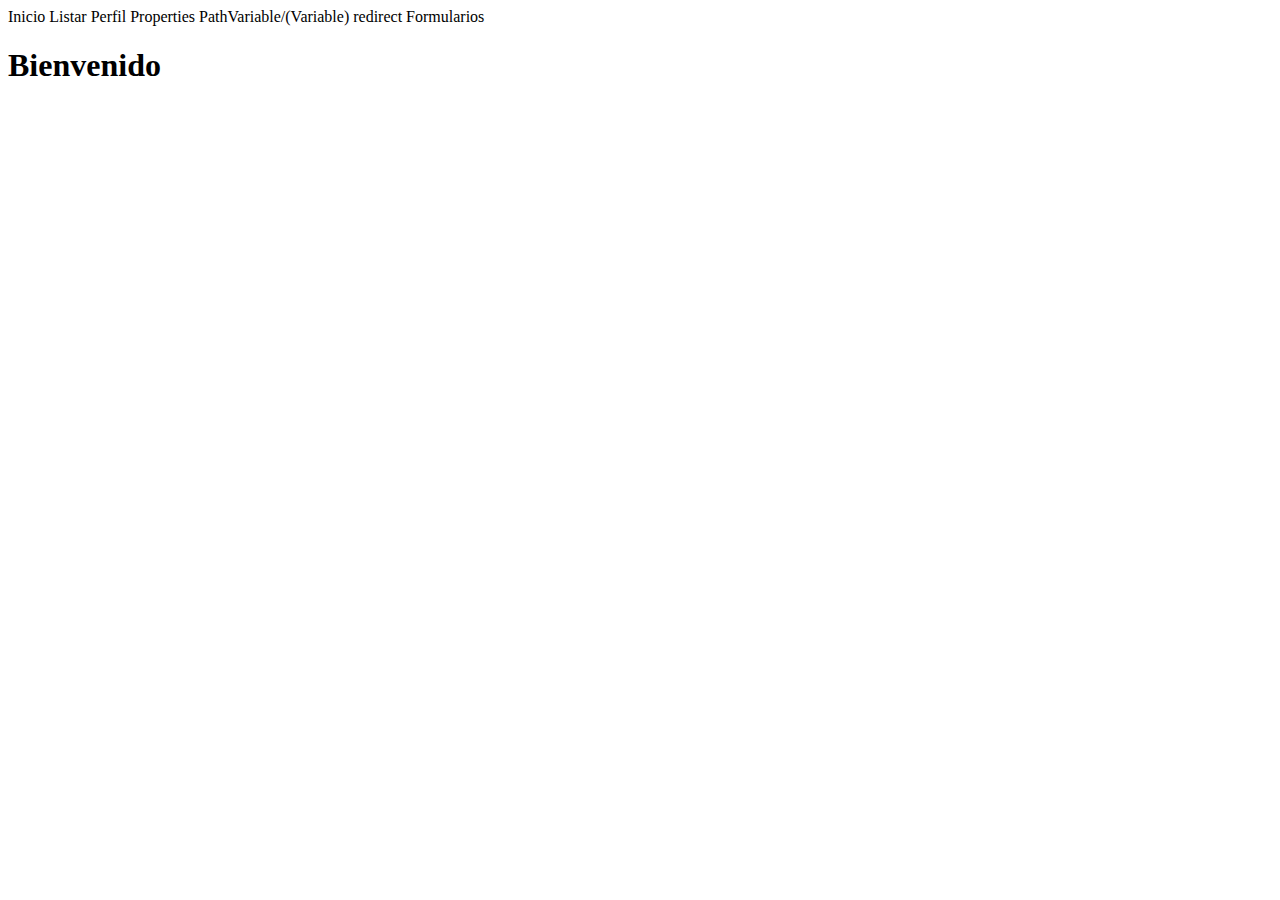
<file: src/main/resources/templates/index.html>
<!DOCTYPE html>
<html xlmns:th="http://www.thymeleaf.org">
<head>
<meta charset="ISO-8859-1">
<meta name="viewport" content="width=device-width, initial-scale=1">
<!-- el doc está en static/CSS/w3@.css no es necesario poner el static y se usa  -->
<link rel="stylesheet" type="text/css" th:href="@{CSS/w3.css}">
<title th:text="${name}"></title>
</head>
<body class="w3-container w3-padding">
<div class="w3-bar w3-black w3-padding">
  <a th:href="@{/(name='Desde listar')}" class="w3-bar-item w3-hover-green">Inicio</a>
  <a th:href="@{/listar}"class="w3-bar-item w3-hover-green">Listar</a>
  <a th:href="@{/perfil}" class="w3-bar-item w3-hover-green">Perfil</a>
  <a th:href="@{/properties}" class="w3-bar-item w3-hover-green">Properties</a>
  <a th:href="@{/path/cualquier cosa}" class="w3-bar-item w3-hover-green">PathVariable/(Variable)</a>
  <a th:href="@{/redirect}" class="w3-bar-item w3-hover-green">redirect</a>
  <a th:href="@{/form}" class="w3-bar-item w3-hover-green">Formularios</a>
</div>
<div class="w3-border w3-border-red w3-center w3-padding w3-small">
<span th:text="${fecha}"></span>
</div>
<div class="w3-panel w3-leftbar w3-pale-green w3-border-green">
<h1 >Bienvenido <span th:text="${name}"></span></h1>
</div>

<p>
<!-- Cargar una imagen desde la ruta de static / img / foto -->
<img th:src="@{img/img.PNG}" class="w3-image" style="width: 10%; height: 10%"/>
</p>




</body>
</html>
</file>
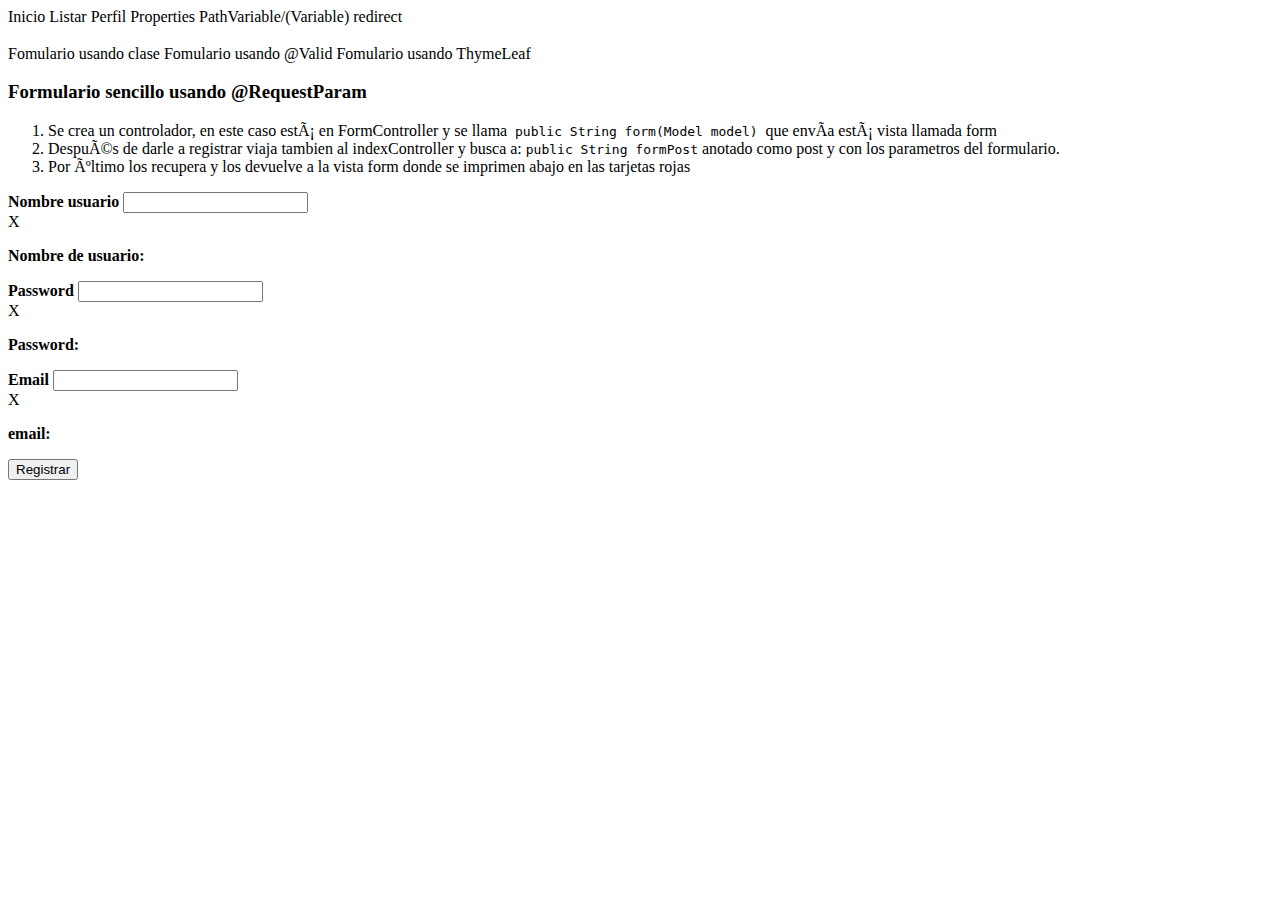
<file: src/main/resources/templates/form.html>
<!DOCTYPE html>
<html xlmns:th="http://www.thymeleaf.org">
<head>
<meta charset="ISO-8859-1">
<meta name="viewport" content="width=device-width, initial-scale=1">
<!-- el doc est� en static/CSS/w3@.css no es necesario poner el static y se usa  -->
<link rel="stylesheet" type="text/css" th:href="@{CSS/w3.css}">
<title th:text="${titulo}"></title>
</head>
<body class="w3-container w3-padding w3-black">
	<div class="w3-bar w3-black w3-padding">
		<a th:href="@{/(name='Desde listar')}"
			class="w3-bar-item w3-hover-green">Inicio</a> 
			<a th:href="@{/listar}" class="w3-bar-item w3-hover-green">Listar</a>
			 <a th:href="@{/perfil}" class="w3-bar-item w3-hover-green">Perfil</a>
			 <a	th:href="@{/properties}" class="w3-bar-item w3-hover-green">Properties</a>
		<a th:href="@{/path/cualquier cosa}"
			class="w3-bar-item w3-hover-green">PathVariable/(Variable)</a> <a
			th:href="@{/redirect}" class="w3-bar-item w3-hover-green">redirect</a>
		<span th:text="${fecha}"
			class="w3-right w3-border w3-border-red w3-center w3-padding w3-small"></span>
	</div>
	<h3 th:text="${titulo}"
		class="w3-panel w3-leftbar w3-pale-green w3-center w3-border-green w3-xxlarge w3-round-xlarge"></h3>
		<div class="w3-bar w3-black w3-padding">
		<a th:href="@{/formClass}" class="w3-bar-item w3-hover-green">Fomulario usando clase</a>
		<a th:href="@{/formClassMap}" class="w3-bar-item w3-hover-green">Fomulario usando @Valid</a>
		<a th:href="@{/formClassThymeleaf}" class="w3-bar-item w3-hover-green">Fomulario usando ThymeLeaf</a>
		</div>
	<div
		class="w3-pale-blue w3-border w3-border-blue w3-hover-shadow w3-padding">
		<div class="w3-container w3-teal">
			<h3 class="w3-center">
				<strong>Formulario sencillo usando @RequestParam</strong>
			</h3>
		</div>
		<ol>
			<li>Se crea un controlador, en este caso está en FormController y se llama<code
					class="w3-text-blue"> public String form(Model model) </code> que envía está vista llamada form
			</li>
			<li>Después de darle a registrar viaja tambien al indexController y busca a:</code>
				<code class="w3-text-blue">public String formPost</code> anotado como post y con los parametros del formulario.
			</li>
			<li>
				Por último los recupera y los devuelve a la vista form donde se imprimen abajo en las tarjetas rojas
			</li>
		</ol>
		<form method="post" th:action="@{/form}">
			<label class="w3-text-teal" for="username"><b>Nombre
					usuario</b></label> <input class="w3-input w3-border w3-white w3-border-teal"
				type="text" name="username" id="username">
				<div th:if="${username != null}">
		<div
			class="w3-panel w3-border w3-border-blue w3-hover-shadow w3-padding w3-red w3-display-containerd">
			<span onclick="this.parentElement.style.display='none'"
				class="w3-button w3-text-black w3-right w3-yellow">X</span>
			<p>
				<strong>Nombre de usuario: <span th:text="${username}"
					class=""></span></strong>
			</p>
		</div>
	</div>
				 <label
				class="w3-text-teal" for="password"><b>Password</b></label> <input
				class="w3-input w3-border w3-white w3-border-teal" type="password"
				name="password" id="password">
					<div th:if="${password != null}">
		<div
			class="w3-panel w3-border w3-border-blue w3-hover-shadow w3-padding w3-red w3-display-containerd">
			<span onclick="this.parentElement.style.display='none'"
				class="w3-button w3-text-black w3-right w3-yellow">X</span>
			<p>
				<strong>Password: <span th:text="${password}" class=""></span></strong>
			</p>
		</div>
	</div>
				
				 <label class="w3-text-teal"
				for="email"><b>Email</b></label> <input
				class="w3-input w3-border w3-white w3-border-teal" type="email"
				name="email" id="email">
				
				<div th:if="${email != null}">
		<div
			class="w3-panel w3-border w3-border-blue w3-hover-shadow w3-padding w3-red w3-display-containerd">
			<span onclick="this.parentElement.style.display='none'"
				class="w3-button w3-text-black w3-right w3-yellow">X</span>
			<p>
				<strong>email: <span th:text="${email}" class=""></span></strong>
			</p>
		</div>
	</div>
	 <input type="submit"
				class="w3-green w3-margin-top w3-text-white w3-round-xlarge w3-ripple w3-border w3-border-teal"
				value="Registrar" />
				
		</form>
	</div>
</body>
</html>
</file>
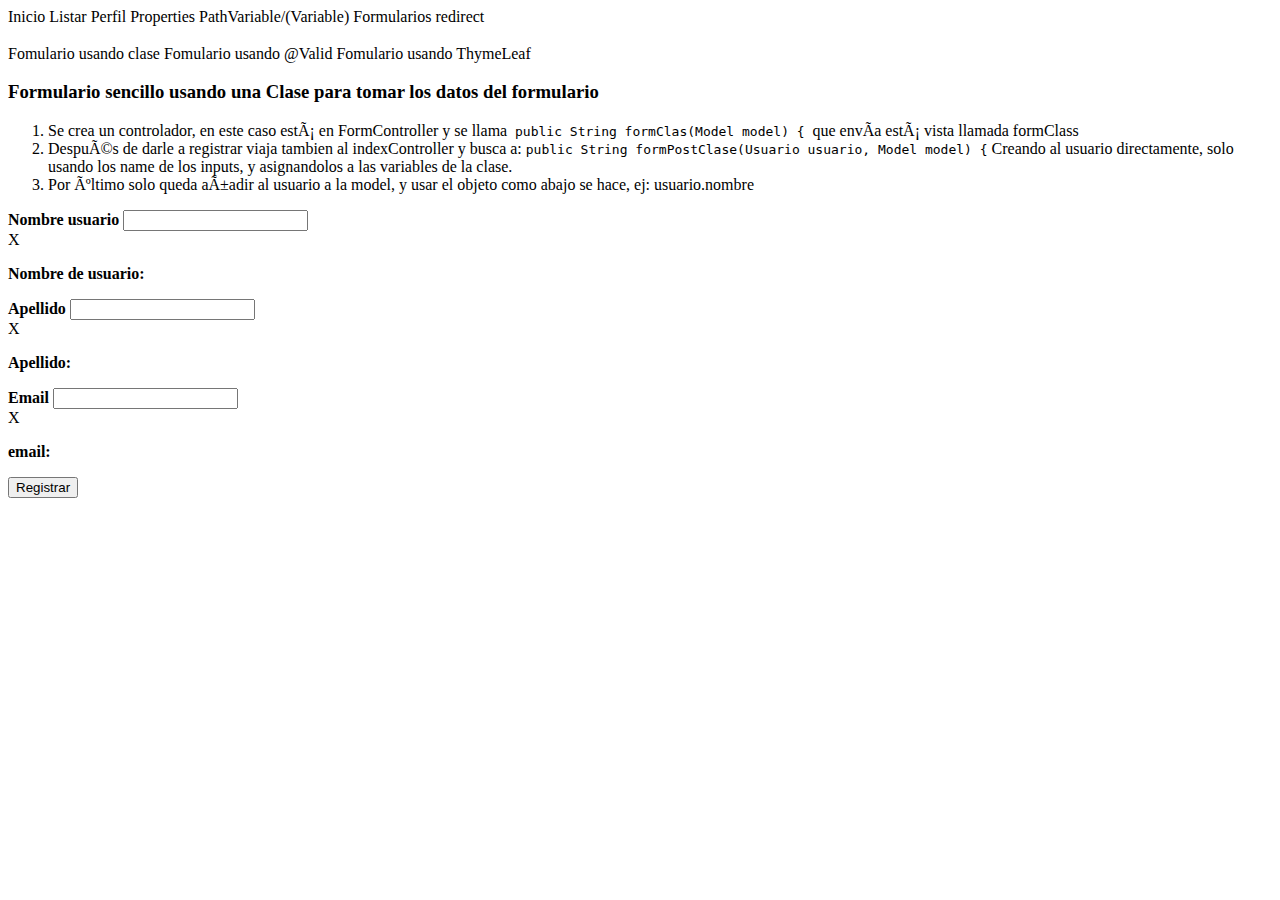
<file: src/main/resources/templates/formClass.html>
<!DOCTYPE html>
<html xlmns:th="http://www.thymeleaf.org">
<head>
<meta charset="ISO-8859-1">
<meta name="viewport" content="width=device-width, initial-scale=1">
<!-- el doc est� en static/CSS/w3@.css no es necesario poner el static y se usa  -->
<link rel="stylesheet" type="text/css" th:href="@{CSS/w3.css}">
<title th:text="${titulo}"></title>
</head>
<body class="w3-container w3-padding w3-white">
	<div class="w3-bar w3-black w3-padding">
		<a th:href="@{/(name='Desde listar')}"
			class="w3-bar-item w3-hover-green">Inicio</a> <a th:href="@{/listar}"
			class="w3-bar-item w3-hover-green">Listar</a> <a th:href="@{/perfil}"
			class="w3-bar-item w3-hover-green">Perfil</a> <a
			th:href="@{/properties}" class="w3-bar-item w3-hover-green">Properties</a>
		<a th:href="@{/path/cualquier cosa}" class="w3-bar-item w3-hover-green">PathVariable/(Variable)</a> 
		<a th:href="@{/form}" class="w3-bar-item w3-hover-green">Formularios</a> 
		<a th:href="@{/redirect}" class="w3-bar-item w3-hover-green">redirect</a>
		<span th:text="${fecha}" class="w3-right w3-border w3-border-red w3-center w3-padding w3-small"></span>
	</div>
	<h3 th:text="${titulo}"
		class="w3-panel w3-leftbar w3-pale-green w3-center w3-border-green w3-xxlarge w3-round-xlarge"></h3>
		<div class="w3-bar w3-black w3-padding">
		<a th:href="@{/formClass}" class="w3-bar-item w3-hover-green">Fomulario usando clase</a>
		<a th:href="@{/formClassMap}" class="w3-bar-item w3-hover-green">Fomulario usando @Valid</a>
		<a th:href="@{/formClassThymeleaf}" class="w3-bar-item w3-hover-green">Fomulario usando ThymeLeaf</a>
		</div>
 	<div 
		class="w3-pale-blue w3-border w3-border-blue w3-hover-shadow w3-padding">
		<div class="w3-container w3-sand">
			<h3 class="w3-center">
				<strong>Formulario sencillo usando una Clase para tomar los datos del formulario</strong>
			</h3>
		</div>
		<ol>
			<li>Se crea un controlador, en este caso está en FormController y se llama<code
					class="w3-text-blue"> public String formClas(Model model) { </code> que envía está vista llamada formClass
			</li>
			<li>Después de darle a registrar viaja tambien al indexController y busca a:</code>
				<code class="w3-text-blue">public String formPostClase(Usuario usuario, Model model) {</code> 
			 	Creando al usuario directamente, solo usando los name de los inputs, y asignandolos a las variables de la clase.
			</li>
			<li>
				Por último solo queda añadir al usuario a la model, y usar el objeto como abajo se hace, ej: usuario.nombre
			</li>
		</ol>
		<form method="post" th:action="@{/formClass}">
			<label class="w3-text-teal" for="nombre"><b>Nombre
					usuario</b></label> <input class="w3-input w3-border w3-white w3-border-teal"
				type="text" name="nombre" id="nombre">
				<div th:if="${usuario != null && usuario.nombre != null}">
		<div
			class="w3-panel w3-border w3-border-blue w3-hover-shadow w3-padding w3-red w3-display-containerd">
			<span onclick="this.parentElement.style.display='none'"
				class="w3-button w3-text-black w3-right w3-yellow">X</span>
			<p>
				<strong>Nombre de usuario: <span th:text="${usuario.nombre}"
					class=""></span></strong>
			</p>
		</div>
	</div>
				 <label
				class="w3-text-teal" for="apellido"><b>Apellido</b></label> <input
				class="w3-input w3-border w3-white w3-border-teal" type="text"
				name="apellido" id="password">
					<div th:if="${usuario != null && usuario.apellido != null}">
		<div
			class="w3-panel w3-border w3-border-blue w3-hover-shadow w3-padding w3-red w3-display-containerd">
			<span onclick="this.parentElement.style.display='none'"
				class="w3-button w3-text-black w3-right w3-yellow">X</span>
			<p>
				<strong>Apellido: <span th:text="${usuario.apellido}" class=""></span></strong>
			</p>
		</div>
	</div>
				
				 <label class="w3-text-teal"
				for="email"><b>Email</b></label> <input
				class="w3-input w3-border w3-white w3-border-teal" type="email"
				name="email" id="email">
				
				<div th:if="${usuario != null && usuario.email != null}">
		<div
			class="w3-panel w3-border w3-border-blue w3-hover-shadow w3-padding w3-red w3-display-containerd">
			<span onclick="this.parentElement.style.display='none'"
				class="w3-button w3-text-black w3-right w3-yellow">X</span>
			<p>
				<strong>email: <span th:text="${usuario.email}" class=""></span></strong>
			</p>
		</div>
	</div>
	 <input type="submit"
				class="w3-green w3-margin-top w3-text-white w3-round-xlarge w3-ripple w3-border w3-border-teal"
				value="Registrar" />
				
		</form>
	</div>	
</body>
</html>
</file>
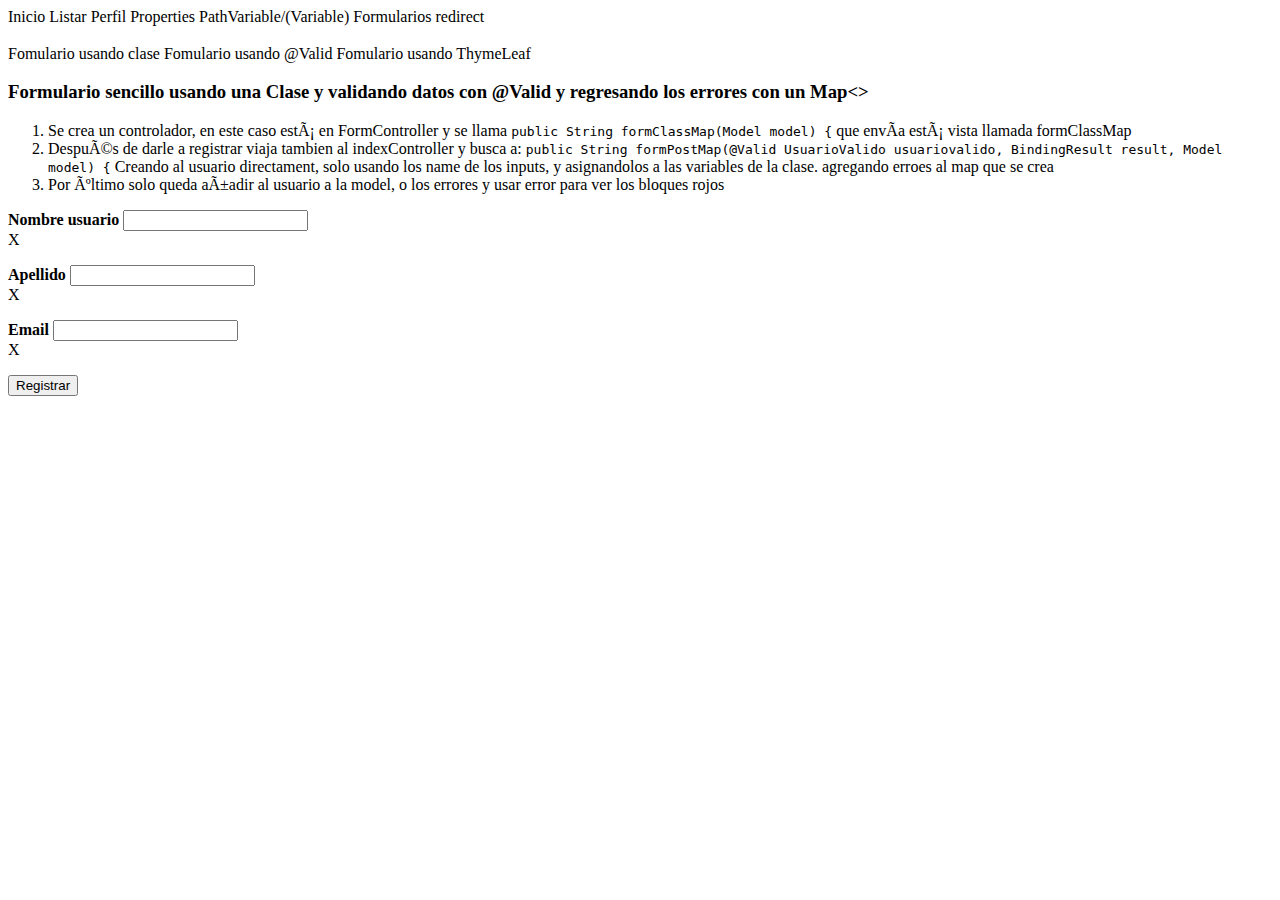
<file: src/main/resources/templates/formClassMap.html>
<!DOCTYPE html>
<html xlmns:th="http://www.thymeleaf.org">
<head>
<meta charset="ISO-8859-1">
<meta name="viewport" content="width=device-width, initial-scale=1">
<!-- el doc est� en static/CSS/w3@.css no es necesario poner el static y se usa  -->
<link rel="stylesheet" type="text/css" th:href="@{CSS/w3.css}">
<title th:text="${titulo}"></title>
</head>
<body class="w3-container w3-padding w3-pink">
	<div class="w3-bar w3-black w3-padding">
		<a th:href="@{/(name='Desde listar')}"
			class="w3-bar-item w3-hover-green">Inicio</a> <a th:href="@{/listar}"
			class="w3-bar-item w3-hover-green">Listar</a> <a th:href="@{/perfil}"
			class="w3-bar-item w3-hover-green">Perfil</a> <a
			th:href="@{/properties}" class="w3-bar-item w3-hover-green">Properties</a>
		<a th:href="@{/path/cualquier cosa}" class="w3-bar-item w3-hover-green">PathVariable/(Variable)</a> 
		<a th:href="@{/form}" class="w3-bar-item w3-hover-green">Formularios</a> 
		<a th:href="@{/redirect}" class="w3-bar-item w3-hover-green">redirect</a>
		<span th:text="${fecha}" class="w3-right w3-border w3-border-red w3-center w3-padding w3-small"></span>
	</div>
	<h3 th:text="${titulo}"
		class="w3-panel w3-leftbar w3-pale-green w3-center w3-border-green w3-xxlarge w3-round-xlarge"></h3>
		<div class="w3-bar w3-black w3-padding">
		<a th:href="@{/formClass}" class="w3-bar-item w3-hover-green">Fomulario usando clase</a>
		<a th:href="@{/formClassMap}" class="w3-bar-item w3-hover-green">Fomulario usando @Valid</a>
		<a th:href="@{/formClassThymeleaf}" class="w3-bar-item w3-hover-green">Fomulario usando ThymeLeaf</a>
		</div>
 	<div 
		class="w3-pale-blue w3-border w3-border-blue w3-hover-shadow w3-padding">
		<div class="w3-container w3-sand">
			<h3 class="w3-center">
				<strong>Formulario sencillo usando una Clase y validando datos con @Valid y regresando los errores con un Map&lt;&gt;</strong>
			</h3>
		</div>
		<ol>
			<li>Se crea un controlador, en este caso está en FormController y se llama <code
					class="w3-text-blue">public String formClassMap(Model model) {</code> que envía está vista llamada formClassMap
			</li>
			<li>Después de darle a registrar viaja tambien al indexController y busca a:</code>
				<code class="w3-text-blue">public String formPostMap(@Valid UsuarioValido usuariovalido, BindingResult result, Model model) {</code> 
			 	Creando al usuario directament, solo usando los name de los inputs, y asignandolos a las variables de la clase.
			 	 agregando erroes al map que se crea
			</li>
			<li>
				Por último solo queda añadir al usuario a la model, o los errores y usar error para ver los bloques rojos
			</li>
		</ol>
		<form method="post" th:action="@{/formClassMap}">
			<label class="w3-text-teal" for="nombre"><b>Nombre
					usuario</b></label> <!-- Usamos thymeleaf para tomar el valor del campo que se envía -->
					<input class="w3-input w3-border w3-white w3-border-teal" type="text" name="nombre" id="nombre" th:value="${usuarioValido.nombre}">
  <div th:if="${error != null  && error.containsKey('nombre')}">
		<div
			class="w3-panel w3-border w3-border-blue w3-hover-shadow w3-padding w3-red w3-display-containerd">
			<span onclick="this.parentElement.style.display='none'"
				class="w3-button w3-text-black w3-right w3-yellow">X</span>
			<p>
				<strong><span th:text="${error.nombre}"></span></strong>
			</p> 
		</div>
	</div>
				 <label
				class="w3-text-teal" for="apellido"><b>Apellido</b></label> 
				<input class="w3-input w3-border w3-white w3-border-teal" type="text" name="apellido" id="apellido" th:value="${usuarioValido.apellido}">
					<div th:if="${error != null  && error.containsKey('apellido')}">
		<div
			class="w3-panel w3-border w3-border-blue w3-hover-shadow w3-padding w3-red w3-display-containerd">
			<span onclick="this.parentElement.style.display='none'"
				class="w3-button w3-text-black w3-right w3-yellow">X</span>
			<p>
				<strong><span th:text="${error.apellido}" class=""></span></strong>
			</p>
		</div>
	</div>
				
				 <label class="w3-text-teal"
				for="email"><b>Email</b></label> 
				<input class="w3-input w3-border w3-white w3-border-teal" type="email" name="email" id="email" th:value="${usuarioValido.email}">
				
				<div th:if="${error != null  && error.containsKey('email')}">
		<div
			class="w3-panel w3-border w3-border-blue w3-hover-shadow w3-padding w3-red w3-display-containerd">
			<span onclick="this.parentElement.style.display='none'"
				class="w3-button w3-text-black w3-right w3-yellow">X</span>
			<p>
				<strong><span th:text="${error.email}" class=""></span></strong>
			</p>
		</div>
	</div>
	 <input type="submit"
				class="w3-green w3-margin-top w3-text-white w3-round-xlarge w3-ripple w3-border w3-border-teal"
				value="Registrar" />
				
		</form>
	</div>	
</body>
</html>
</file>
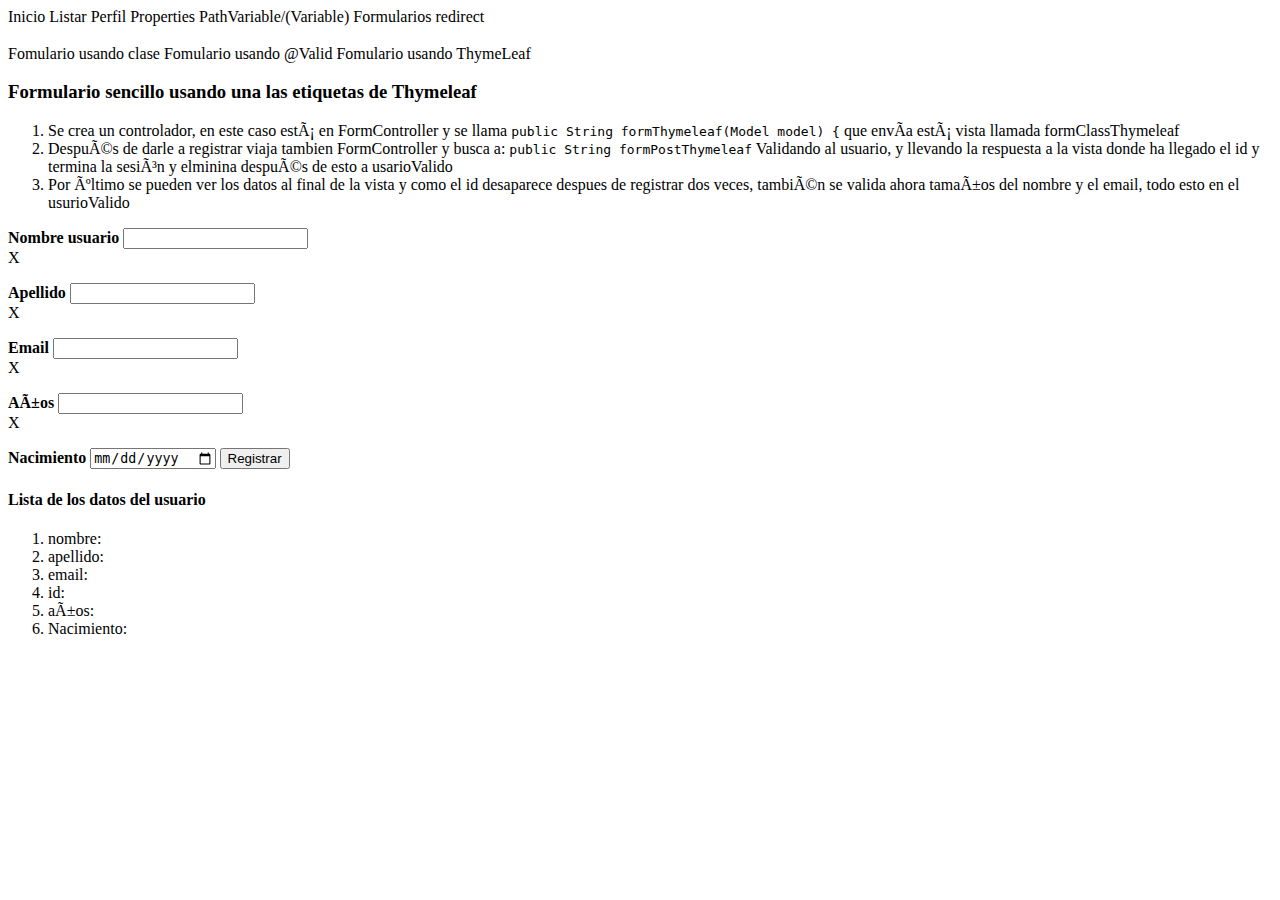
<file: src/main/resources/templates/formClassThymeleaf.html>
<!DOCTYPE html>
<html xlmns:th="http://www.thymeleaf.org">
<head>
<meta charset="ISO-8859-1">
<meta name="viewport" content="width=device-width, initial-scale=1">
<!-- el doc est� en static/CSS/w3@.css no es necesario poner el static y se usa  -->
<link rel="stylesheet" type="text/css" th:href="@{CSS/w3.css}">
<title th:text="${titulo}"></title>
</head>
<body class="w3-container w3-padding w3-lime">
	<div class="w3-bar w3-black w3-padding">
		<a th:href="@{/(name='Desde listar')}"
			class="w3-bar-item w3-hover-green">Inicio</a> <a th:href="@{/listar}"
			class="w3-bar-item w3-hover-green">Listar</a> <a th:href="@{/perfil}"
			class="w3-bar-item w3-hover-green">Perfil</a> <a
			th:href="@{/properties}" class="w3-bar-item w3-hover-green">Properties</a>
		<a th:href="@{/path/cualquier cosa}" class="w3-bar-item w3-hover-green">PathVariable/(Variable)</a> 
		<a th:href="@{/form}" class="w3-bar-item w3-hover-green">Formularios</a> 
		<a th:href="@{/redirect}" class="w3-bar-item w3-hover-green">redirect</a>
		<span th:text="${fecha}" class="w3-right w3-border w3-border-red w3-center w3-padding w3-small"></span>
	</div>
	<h3 th:text="${titulo}"
		class="w3-panel w3-leftbar w3-pale-green w3-center w3-border-green w3-xxlarge w3-round-xlarge"></h3>
		<div class="w3-bar w3-black w3-padding">
		<a th:href="@{/formClass}" class="w3-bar-item w3-hover-green">Fomulario usando clase</a>
		<a th:href="@{/formClassMap}" class="w3-bar-item w3-hover-green">Fomulario usando @Valid</a>
		<a th:href="@{/formClassThymeleaf}" class="w3-bar-item w3-hover-green">Fomulario usando ThymeLeaf</a>
		</div>
 	<div 
		class="w3-pale-blue w3-border w3-border-blue w3-hover-shadow w3-padding">
		<div class="w3-container w3-sand">
			<h3 class="w3-center">
				<strong>Formulario sencillo usando una las etiquetas de Thymeleaf</strong>
			</h3>
		</div>
		<ol>
			<li>Se crea un controlador, en este caso está en FormController y se llama <code
					class="w3-text-blue">public String formThymeleaf(Model model) {</code> que envía está vista llamada formClassThymeleaf
			</li>
			<li>Después de darle a registrar viaja tambien FormController y busca a:</code>
				<code class="w3-text-blue">public String formPostThymeleaf</code> 
			 	Validando al usuario, y llevando la respuesta a la vista donde ha llegado el id y termina la sesión y elminina después de esto a usarioValido
			</li>
			<li>
				Por último se pueden ver los datos al final de la vista y como el id desaparece despues de registrar dos veces, también se valida ahora
				tamaños del nombre y el email, todo esto en el usurioValido
			</li>
		</ol>
		
		<!-- --------------------------------------------------------------------------------------------------------------------------------- -->		
		
		<!-- Insertarmos el atributo th:object="${usuarioValido}  para usar solo sus campos en los inputs y no usar el nombre de la variable usuarioValido.algo-->
	
		<!-- --------------------------------------------------------------------------------------------------------------------------------------------- -->
		
		<form method="post" th:action="@{/formClassThymeleaf}" th:object="${usuarioValido}">
			<label class="w3-text-teal" for="nombre"><b>Nombre usuario</b></label>
			
		<!-- --------------------------------------------------------------------------------------------------------------------------------- -->		
		
		<!-- Se quita name y value, reemplazando value por field que inserta el name y usando el * y solo el campo del obj que se inserta  en la etiqueta form -->
	
		<!-- --------------------------------------------------------------------------------------------------------------------------------- -->		
	
					<input class="w3-input w3-border w3-white w3-border-teal" type="text" id="nombre" th:field="*{nombre}">
		
		<!-- --------------------------------------------------------------------------------------------------------------------------------- -->		
		
		<!-- Usamos ahora th:if="${#fields.hasErrors('nombre')} para saber si contiene errores, y th:errors="*{nombre}" para mostrar el error -->
	
		<!-- --------------------------------------------------------------------------------------------------------------------------------- -->	
  <div th:if="${#fields.hasErrors('nombre')}">
		<div
			class="w3-panel w3-border w3-border-blue w3-hover-shadow w3-padding w3-red w3-display-containerd">
			<span onclick="this.parentElement.style.display='none'"
				class="
				w3-button w3-text-black w3-right w3-yellow">X</span>
			<p>
				<strong><span th:errors="*{nombre}"></span></strong>
			</p> 
		</div>
	</div>
				 <label
				class="w3-text-teal" for="apellido"><b>Apellido</b></label> 
				<input class="w3-input w3-border w3-white w3-border-teal" type="text" id="apellido" th:field="*{apellido}">
					<div th:if="${#fields.hasErrors('apellido')}">
		<div
			class="w3-panel w3-border w3-border-blue w3-hover-shadow w3-padding w3-red w3-display-containerd">
			<span onclick="this.parentElement.style.display='none'"
				class="w3-button w3-text-black w3-right w3-yellow">X</span>
			<p>
				<strong><span th:errors="*{apellido}" class=""></span></strong>
			</p>
		</div>
	</div>
				
				 <label class="w3-text-teal"
				for="email"><b>Email</b></label> 
				<input class="w3-input w3-border w3-white w3-border-teal" type="text" id="email" th:field="*{email}">
				
				<div th:if="${#fields.hasErrors('email')}">
		<div
			class="w3-panel w3-border w3-border-blue w3-hover-shadow w3-padding w3-red w3-display-containerd">
			<span onclick="this.parentElement.style.display='none'" class="w3-button w3-text-black w3-right w3-yellow">X</span>
			<p>
				<strong><span th:errors="*{email}" class=""></span></strong>
			</p>
		</div>
	</div>
				
				 <label class="w3-text-teal"
				for="annos"><b>Años</b></label> 
				<input class="w3-input w3-border w3-white w3-border-teal" type="number" id="annos" th:field="*{annos}">
				
				<div th:if="${#fields.hasErrors('annos')}">
		<div
			class="w3-panel w3-border w3-border-blue w3-hover-shadow w3-padding w3-red w3-display-containerd">
			<span onclick="this.parentElement.style.display='none'" class="w3-button w3-text-black w3-right w3-yellow">X</span>
			<p>
				<strong><span th:errors="*{annos}" class=""></span></strong>
			</p>
		</div>
	</div>
		
		<label class="w3-text-teal"
				for="nacimiento"><b>Nacimiento</b></label> 
				<input class="w3-input w3-border w3-white w3-border-teal" type="date" id="nacimiento" name="nacimiento" placeholder="dd/mm/yy">
				
<!-- 				<div th:if="${#fields.hasErrors('nacimiento')}"> -->
<!-- 		<div -->
<!-- 			class="w3-panel w3-border w3-border-blue w3-hover-shadow w3-padding w3-red w3-display-containerd"> -->
<!-- 			<span onclick="this.parentElement.style.display='none'" class="w3-button w3-text-black w3-right w3-yellow">X</span> -->
<!-- 			<p> -->
<!-- 				<strong><span th:errors="*{nacimiento}" class=""></span></strong> -->
<!-- 			</p> -->
<!-- 		</div> -->
<!-- 	</div> -->
	 <input type="submit"
				class="w3-green w3-margin-top w3-text-white w3-round-xlarge w3-ripple w3-border w3-border-teal"
				value="Registrar" />
				
		</form>
	</div>
	
	
	<h4>Lista de los datos del usuario</h4>
	<ol>
	<li>nombre: <span th:text="${usuarioValido.nombre.isEmpty() || usuarioValido.nombre==null?'No hay nombre':usuarioValido.nombre}"></span></li>
	<li>apellido: <span th:text="${usuarioValido.apellido.isEmpty() || usuarioValido.apellido==null?'No hay apellido':usuarioValido.apellido}"></span></li>
	<li>email: <span th:text="${usuarioValido.email.isEmpty()|| usuarioValido.email==null?'No hay email':usuarioValido.email}"></span></li>
	<li>id: <span th:text="${usuarioValido.id}"></span></li>
	<li>años: <span th:text="${usuarioValido.annos}"></span></li>
	<li>Nacimiento: <span th:text="${usuarioValido.nacimiento}"></span></li>
	</ol>
	
	
</body>
</html>
</file>
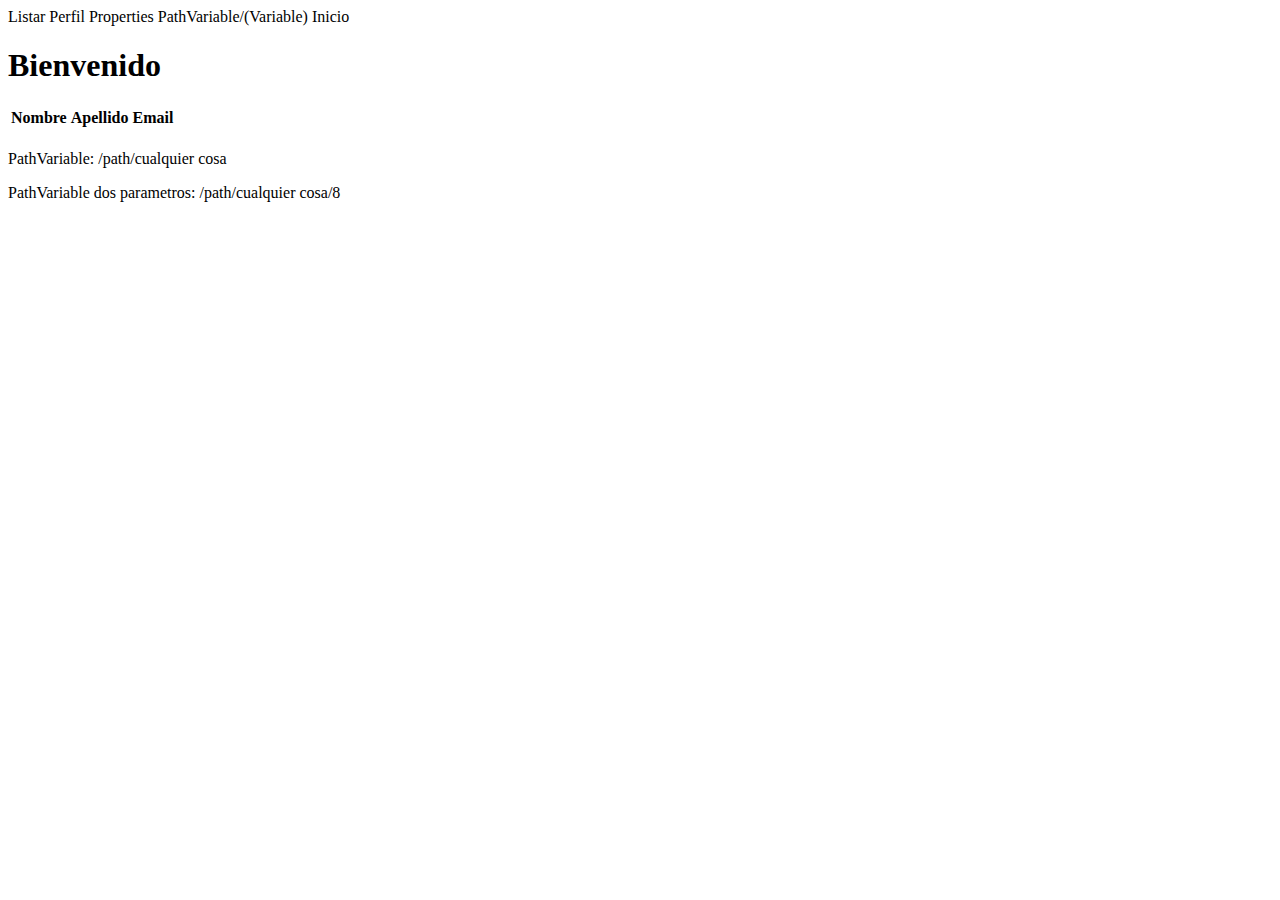
<file: src/main/resources/templates/listar.html>
<!DOCTYPE html>
<html xlmns:th="http://www.thymeleaf.org">
<head>
<meta charset="ISO-8859-1">
<meta name="viewport" content="width=device-width, initial-scale=1">
<link rel="stylesheet" type="text/css" th:href="@{/CSS/w3.css}">
<title>Clase listar</title>
</head>
<body class="w3-container w3-padding">
<div class="w3-bar w3-black w3-padding">
  <a  th:href="@{/listar}"class="w3-bar-item w3-hover-green">Listar</a>
  <a th:href="@{/perfil}" class="w3-bar-item w3-hover-green">Perfil</a>
  <a th:href="@{/properties}" class="w3-bar-item w3-hover-green">Properties</a>
  <a th:href="@{/path/cualquier cosa}" class="w3-bar-item w3-hover-green">PathVariable/(Variable)</a>
  <a th:href="@{/(name='Desde listar')}" class="w3-bar-item w3-hover-green">Inicio</a>
</div>
<div class="w3-border w3-border-red w3-center w3-padding w3-small">
<span th:text="${fecha}"></span>
</div>
<div class="w3-panel w3-leftbar w3-pale-green w3-border-green">
<h1 >Bienvenido</h1>
</div>

<p>
<!-- Como se usa if en thymeleaf -->
<span th:if="${usuarios.size()!=0}" th:text="'hay usuarios'" class="w3-blue w3-padding"></span>
<span th:if="${usuarios.size()==0}" th:text="'No hay usuarios'" class="w3-blue w3-padding"></span>
</p>
<table class="w3-teal" th:if="${!usuarios.isEmpty()}">
<tr>
<th>Nombre</th>
<th>Apellido</th>
<th>Email</th>
</tr>
<!-- Como se usa un foreach en thymeleaf -->
<tr th:each="usuario: ${usuarios}">
 <td th:text="${usuario.nombre}" class="w3-white"></td>
 <td th:text="${usuario.apellido}"class="w3-white"></td>
 <td th:text="${usuario.email}" class="w3-white"></td>
</tr>
</table>
<!-- Para usar los enlaces se usa el @ y entre las llaves la ruta mapeada a un m´3todo handler -->
<p><a th:href="@{/path/cualquier cosa}" class="w3-padding w3-round-large w3-purple w3-hover-deep-purple">PathVariable: /path/cualquier cosa</a>  </p>
<p><a th:href="@{/path/cualquier cosa/8}" class="w3-padding w3-round-large w3-purple w3-hover-deep-purple">PathVariable dos parametros: /path/cualquier cosa/8</a>  </p>
<!--  Puede tener mas parametros con separarlos con comas, pero ten cuidado si es texto que lleven las comillas simples
<p><a th:href="@{/(name='Desde listar',otro=34)}" class="w3-padding w3-round-large w3-purple w3-hover-deep-purple">Inicio</a>  </p>
 -->

</body>
</html>
</file>
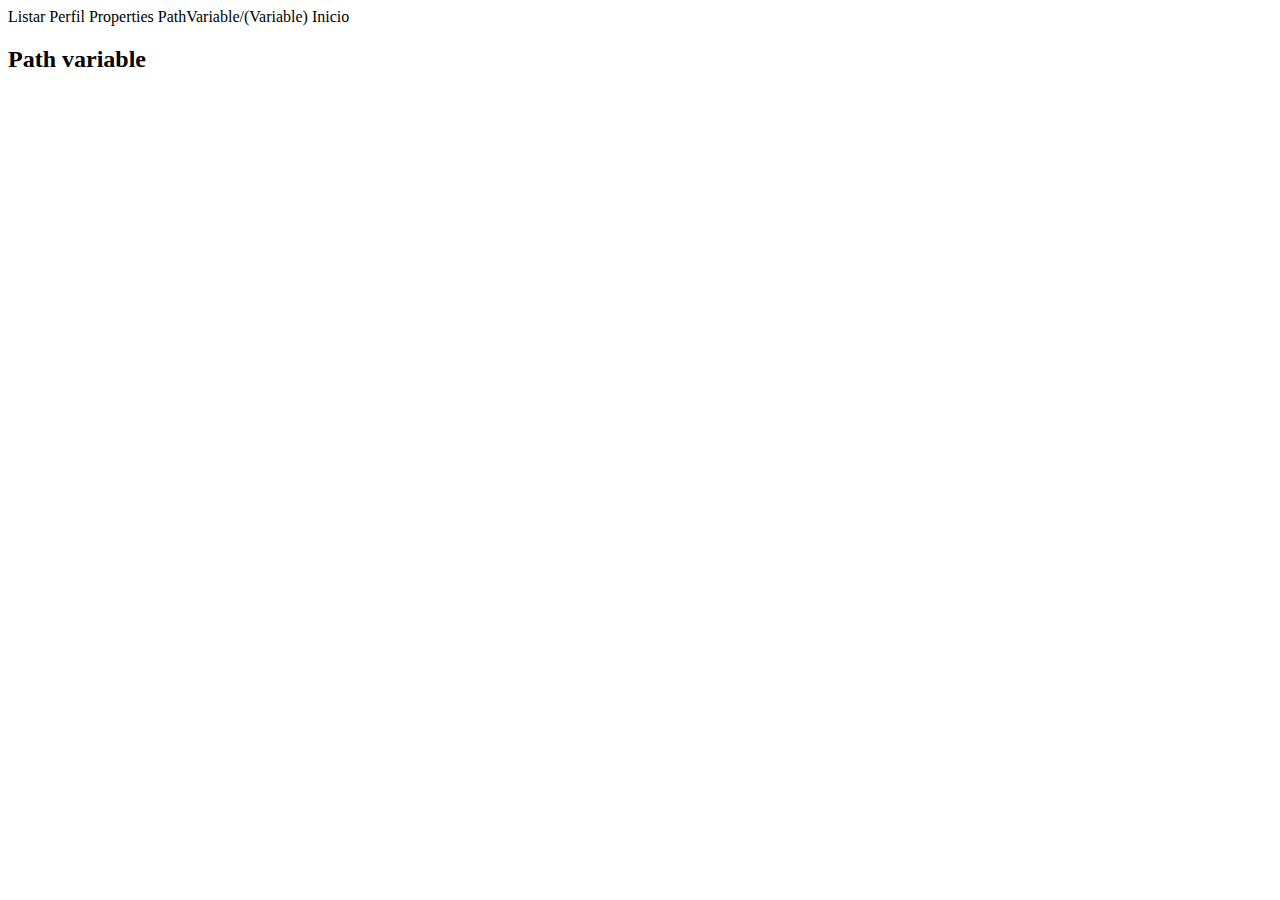
<file: src/main/resources/templates/path.html>
<!DOCTYPE html>
<html xlmns:th="http://www.thymeleaf.org">
<head>
<meta charset="utf-8">
<meta name="viewport" content="width=device-width, initial-scale=1">
<link rel="stylesheet" type="text/css" th:href="@{/CSS/w3.css}">
<title th:text="${titulo}"></title>
</head>
<body>
<body class="w3-padding">
<div class="w3-bar w3-black w3-padding">
  <a  th:href="@{/listar}"class="w3-bar-item w3-hover-green">Listar</a>
  <a th:href="@{/perfil}" class="w3-bar-item w3-hover-green">Perfil</a>
  <a th:href="@{/properties}" class="w3-bar-item w3-hover-green">Properties</a>
  <a th:href="@{/path/cualquier cosa}" class="w3-bar-item w3-hover-green">PathVariable/(Variable)</a>
  <a th:href="@{/(name='Desde listar')}" class="w3-bar-item w3-hover-green">Inicio</a>
</div>
<div class="w3-border w3-border-red w3-center w3-padding w3-small">
<span th:text="${fecha}"></span>
</div>
<h2 class="w3-teal w3-border w3-border-red w3-hover-shadow w3-center w3-padding">Path variable</h2>
<h4  th:text="'Variable pasada por parámetro: '+${variable}" class="w3-pale-blue w3-border w3-border-blue w3-hover-shadow w3-center w3-padding"></h4>
<h4  th:text="'Variables pasada por parámetro: '+${variable}+' número: '+${numero}" 
class="w3-pale-blue w3-border w3-border-blue w3-hover-shadow w3-center w3-padding"></h4>
</body>

</body>
</html>
</file>
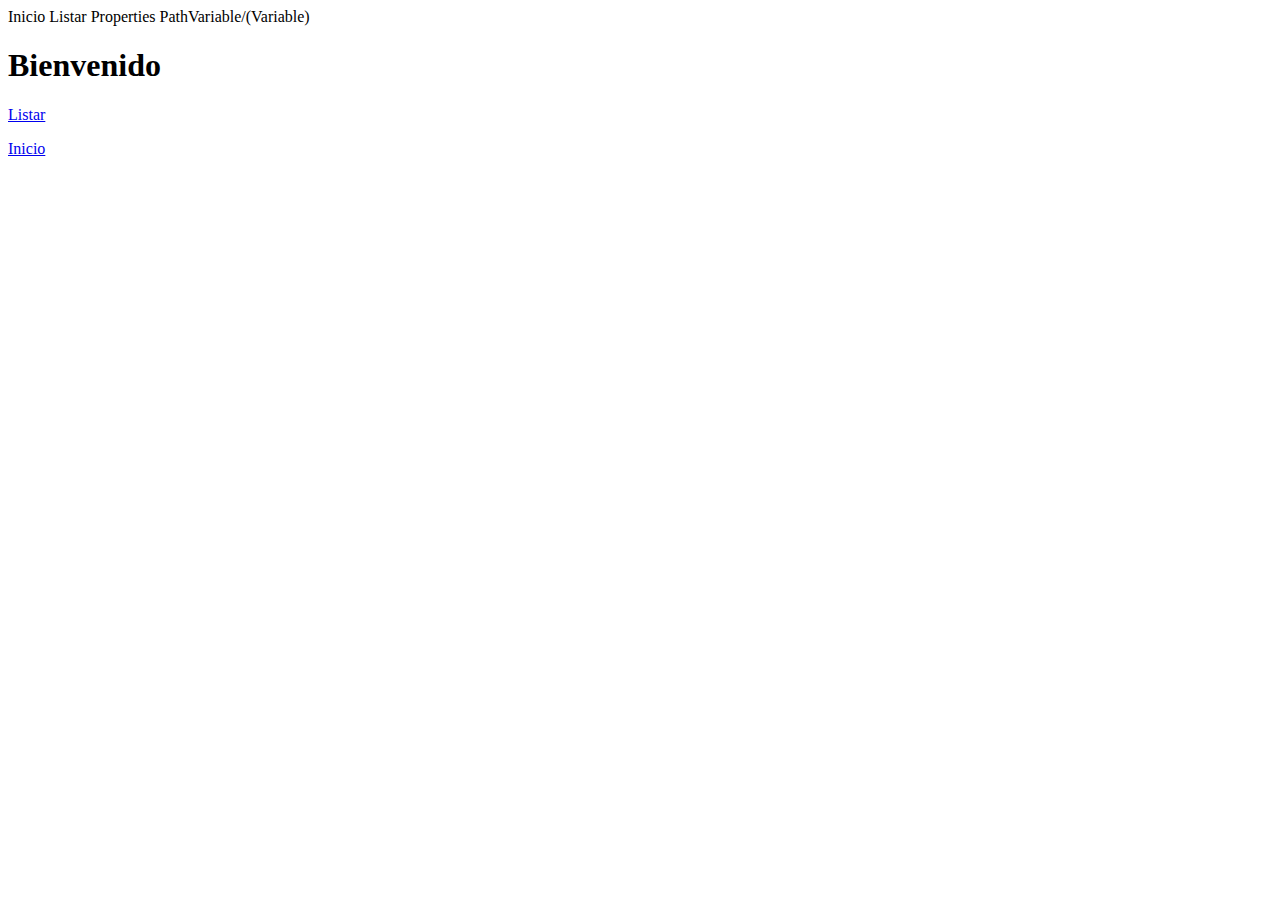
<file: src/main/resources/templates/perfil.html>
<!DOCTYPE html>
<html xlmns:th="http://www.thymeleaf.org">
<head>
<meta charset="utf-8">
<meta name="viewport" content="width=device-width, initial-scale=1">
<link rel="stylesheet" type="text/css" th:href="@{CSS/w3.css}">
<title th:text="${usuario.nombre}"></title>
</head>
<body class="w3-container w3-padding">
<div class="w3-bar w3-black w3-padding">
  <a th:href="@{/}" class="w3-bar-item w3-hover-green">Inicio</a>
  <a  th:href="@{/listar}"class="w3-bar-item w3-hover-green">Listar</a>
  <a th:href="@{/properties}" class="w3-bar-item w3-hover-green">Properties</a>
  <a th:href="@{/path/cualquier cosa}" class="w3-bar-item w3-hover-green">PathVariable/(Variable)</a>
</div>
	<div
		class="w3-border w3-border-red w3-hover-shadow w3-center w3-padding">
		<h2>
			<span th:text="${fecha}"></span>
		</h2>
	</div>
	<h1>
		Bienvenido <span th:text="${usuario.nombre}"></span> <span
			th:text="${usuario.apellido}"></span>
	</h1>
	<p>
		<!-- Uso del if con Thymeleaf -->
		<span th:if="${usuario.email}" th:text="${usuario.email}"
			class="w3-padding w3-round-large w3-pale-green w3-hover-deep-purple"></span>
		<span th:if="${usuario.email == null}" th:text="'No hay email'"
			class="w3-padding w3-round-large w3-pale-green w3-hover-deep-purple"></span>
	</p>
	<p>
		<a href="/listar"
			class="w3-padding w3-round-large w3-purple w3-hover-deep-purple">Listar</a>
	</p>
	<p>
		<a href="/"
			class="w3-padding w3-round-large w3-purple w3-hover-deep-purple">Inicio</a>
	</p>
</body>
</html>
</file>
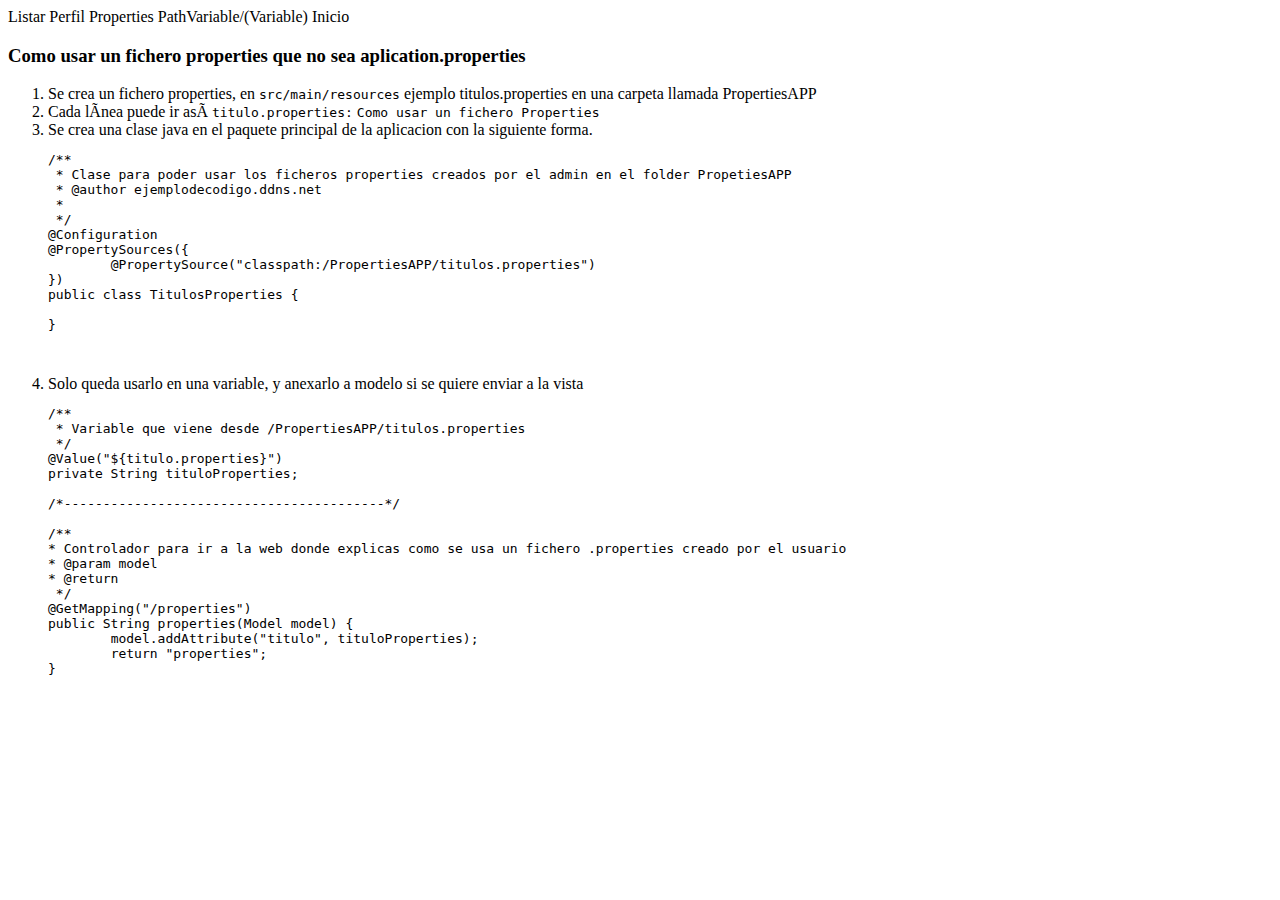
<file: src/main/resources/templates/properties.html>
<!DOCTYPE html>
<html xlmns:th="http://www.thymeleaf.org">
<head>
<meta charset="ISO-8859-1">
<meta name="viewport" content="width=device-width, initial-scale=1">
<!-- el doc está en static/CSS/w3@.css no es necesario poner el static y se usa  -->
<link rel="stylesheet" type="text/css" th:href="@{CSS/w3.css}">
<title th:text="${titulo}"></title>
</head>
<body class="w3-container w3-padding w3-black">
<div class="w3-bar w3-black w3-padding">
  <a  th:href="@{/listar}"class="w3-bar-item w3-hover-green">Listar</a>
  <a th:href="@{/perfil}" class="w3-bar-item w3-hover-green">Perfil</a>
  <a th:href="@{/properties}" class="w3-bar-item w3-hover-green">Properties</a>
  <a th:href="@{/path/cualquier cosa}" class="w3-bar-item w3-hover-green">PathVariable/(Variable)</a>
  <a th:href="@{/}" class="w3-bar-item w3-hover-green">Inicio</a>
</div>
<div class="w3-border w3-border-red w3-center w3-padding w3-small">
<span th:text="${fecha}"></span>
</div>
<h3 th:text="${titulo}" class="w3-panel w3-leftbar w3-pale-green w3-center w3-border-green w3-xxlarge"></h3>
	<div
		class="w3-pale-blue w3-border w3-border-blue w3-hover-shadow w3-padding">
		<h3 class="w3-panel w3-border w3-pale-green w3-border-green w3-center">Como usar un fichero properties que no sea
			aplication.properties</h3>
		<div class="w3-border w3-border-blue w3-hover-shadow w3-padding">
			<ol>
				<li>Se crea un fichero properties, en <code
						class="w3-text-green">src/main/resources</code> ejemplo
					titulos.properties en una carpeta llamada PropertiesAPP
				</li>
				<li>Cada línea puede ir así <code class="w3-text-green">titulo.properties:</code>
					<code class="w3-text-blue">Como usar un fichero Properties</code> </li>
				<li>
					Se crea una clase java en el paquete principal de la aplicacion con la siguiente forma.
				<pre class="w3-text-blue w3-border w3-border-blue w3-padding">
/**
 * Clase para poder usar los ficheros properties creados por el admin en el folder PropetiesAPP
 * @author ejemplodecodigo.ddns.net
 *
 */
@Configuration
@PropertySources({
	@PropertySource("classpath:/PropertiesAPP/titulos.properties")
})
public class TitulosProperties {

}
				
				</pre>
				</li>
				<li>
				Solo queda usarlo en una variable, y anexarlo a modelo si se quiere enviar a la vista
				<pre class="w3-text-blue w3-border w3-border-blue w3-padding">
/**
 * Variable que viene desde /PropertiesAPP/titulos.properties
 */
@Value("${titulo.properties}")
private String tituloProperties;
					
/*-----------------------------------------*/

/**
* Controlador para ir a la web donde explicas como se usa un fichero .properties creado por el usuario
* @param model
* @return
 */
@GetMapping("/properties")
public String properties(Model model) {
	model.addAttribute("titulo", tituloProperties);
	return "properties";	
}
</pre>
				
				</li>
			</ol>
		</div>

	</div>

</body>
</html>
</file>
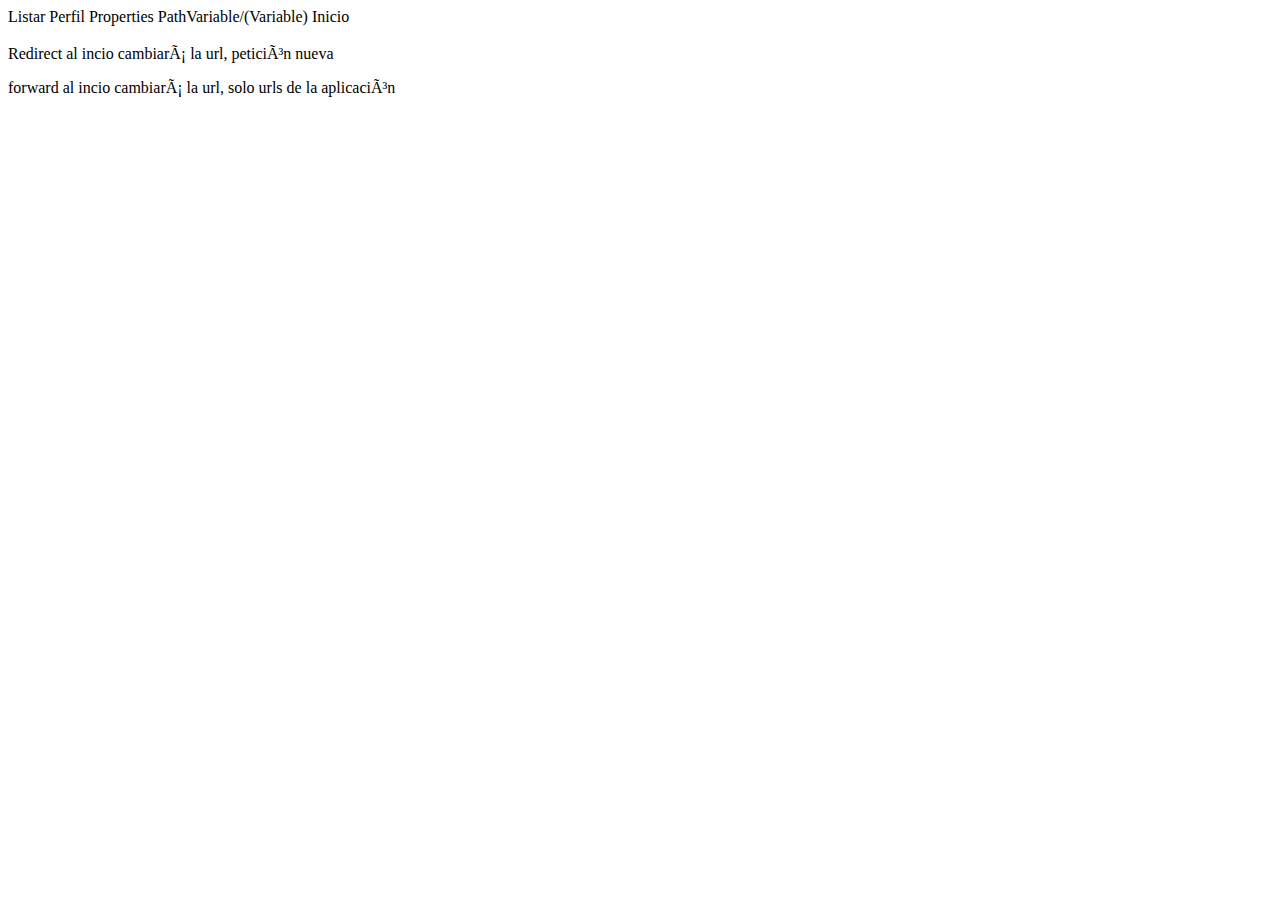
<file: src/main/resources/templates/redirect.html>
<!DOCTYPE html>
<html xlmns:th="http://www.thymeleaf.org">
<head>
<meta charset="ISO-8859-1">
<meta name="viewport" content="width=device-width, initial-scale=1">
<!-- el doc está en static/CSS/w3@.css no es necesario poner el static y se usa  -->
<link rel="stylesheet" type="text/css" th:href="@{CSS/w3.css}">
<title th:text="${titulo}"></title>
</head>
<body class="w3-container w3-padding w3-black">
	<div class="w3-bar w3-black w3-padding">
		<a th:href="@{/listar}" class="w3-bar-item w3-hover-green">Listar</a>
		<a th:href="@{/perfil}" class="w3-bar-item w3-hover-green">Perfil</a>
		<a th:href="@{/properties}" class="w3-bar-item w3-hover-green">Properties</a>
		<a th:href="@{/path/cualquier cosa}"
			class="w3-bar-item w3-hover-green">PathVariable/(Variable)</a> <a
			th:href="@{/}" class="w3-bar-item w3-hover-green">Inicio</a>
	</div>
	<div class="w3-border w3-border-red w3-center w3-padding w3-small">
		<span th:text="${fecha}"></span>
	</div>
	<div
		class="w3-white w3-border w3-border-blue w3-hover-shadow w3-padding">
		<h3 th:text="${titulo}"
			class="w3-panel w3-leftbar w3-pale-green w3-center w3-border-green w3-xxlarge"></h3>
		<p>
			<a th:href="@{/redirectInicio}"
				class="w3-teal w3-border
		w3-border-red w3-round w3-padding w3-hover-green">Redirect
				al incio</a> cambiará la url, petición nueva
		</p>
		<p>
			<a th:href="@{/forwardtInicio}"
				class="w3-teal w3-border
		w3-border-red w3-round w3-padding w3-hover-green">forward
				al incio</a> cambiará la url, solo urls de la aplicación
		</p>
	</div>
</body>
</html>
</file>
